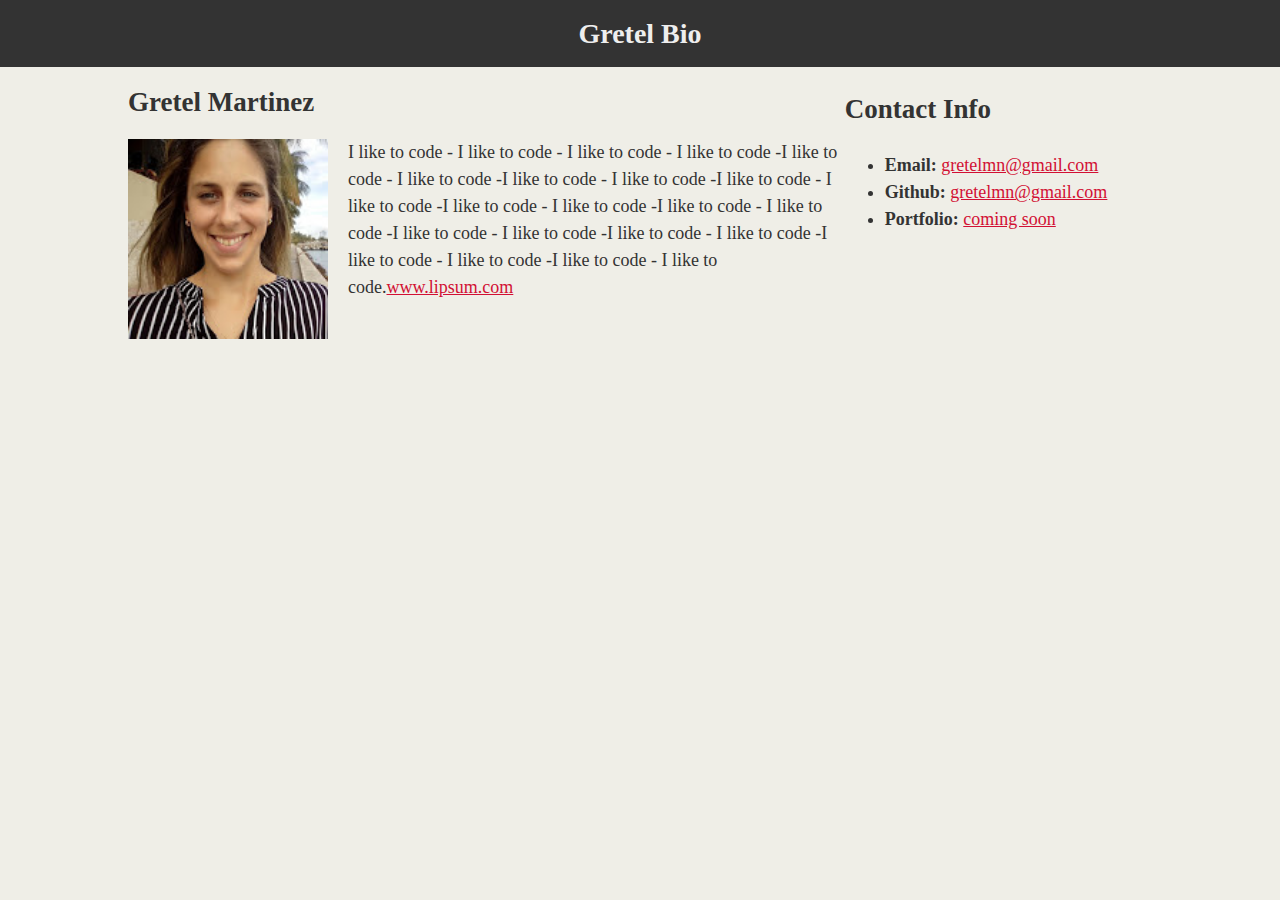
<file: index.html>
<!-- Activity 1: Basic HTML Bio -->



<!DOCTYPE html>

<html lang="en-us">



<head>

 <meta charset="UTF-8">

 <meta name="viewport" content="width=device-width">

 <link rel="stylesheet" href="style.css" type="text/css">

 <title>Activity 1: Basic HTML Bio</title>

</head>



<body>



 <!-- Site Header -->

 <header>

   <!-- h1: The most important headline -->

   <h1>Gretel Bio</h1>

 </header>



 <div class="container">



   <!-- Section 1: Bio -->

   <section id="main-bio">

     <!-- h2: Tier-2 Headline (Not as important as the h1 header, but more than one allowed). -->

     <h2>Gretel Martinez</h2>



     <!-- Image with link -->

     <img id="bio-image" src="avatar.jpeg" alt="Gretel Martinez">

     <!-- Paragraph with embedded link -->

     <p>I like to code - I like to code - I like to code - I like to code -I like to code - I like to code -I like to code - I like to code -I like to code - I like to code -I like to code - I like to code -I like to code - I like to code -I like to code - I like to code -I like to code - I like to code -I like to code - I like to code -I like to code - I like to code.<a href="http://www.lipsum.com/">www.lipsum.com</a></p>

   </section>



   <!-- Section 2: Contact Info -->

   <section id="contact-info">



     <!-- h2: Tier-2 Headline -->

     <h2>Contact Info</h2>



     <!-- Unordered list -->

     <ul>

       <li><strong>Email:</strong> <a href="#">gretelmn@gmail.com</a></li>

       <li><strong>Github:</strong> <a href="https://github.com/grety22">gretelmn@gmail.com</a></li>

       <li><strong>Portfolio:</strong> <a href="https://grety22.github.io/Bootstrap-Portfolio/">coming soon</a></li>

     </ul>



   </section>

 </div>



</body>



</html>
</file>
<file: style.css>
body {
    background-color: #efeee7;
    font-family: "Georgia", "Times New Roman", Times, serif;
    font-size: 18px;
    line-height: 150%;
    color: #333333;
    margin: 0;
    padding: 0;

}

h1 {
    color: #eee;
    font-size: 28px;
    text-align: center;
    padding-top: 20px;
    padding-bottom: 20px;
    margin: 0;
}

h2 {
    font-size:
}

a {
    color: #d21034;
}

header {
    background-color: #333333;
}

.container {
    width: 1024px;
    margin: 0 auto;

}

#main-bio, #contact-info, #bio-image {
    float: left;
}

#main-bio {
    width: 70%;
}

#contact-info {
    width: 30%;
    line-height: 1.5;
}

#bio-image {
    width: 200px;
    height: 200px;
    margin-right: 20px;
}
</file>
